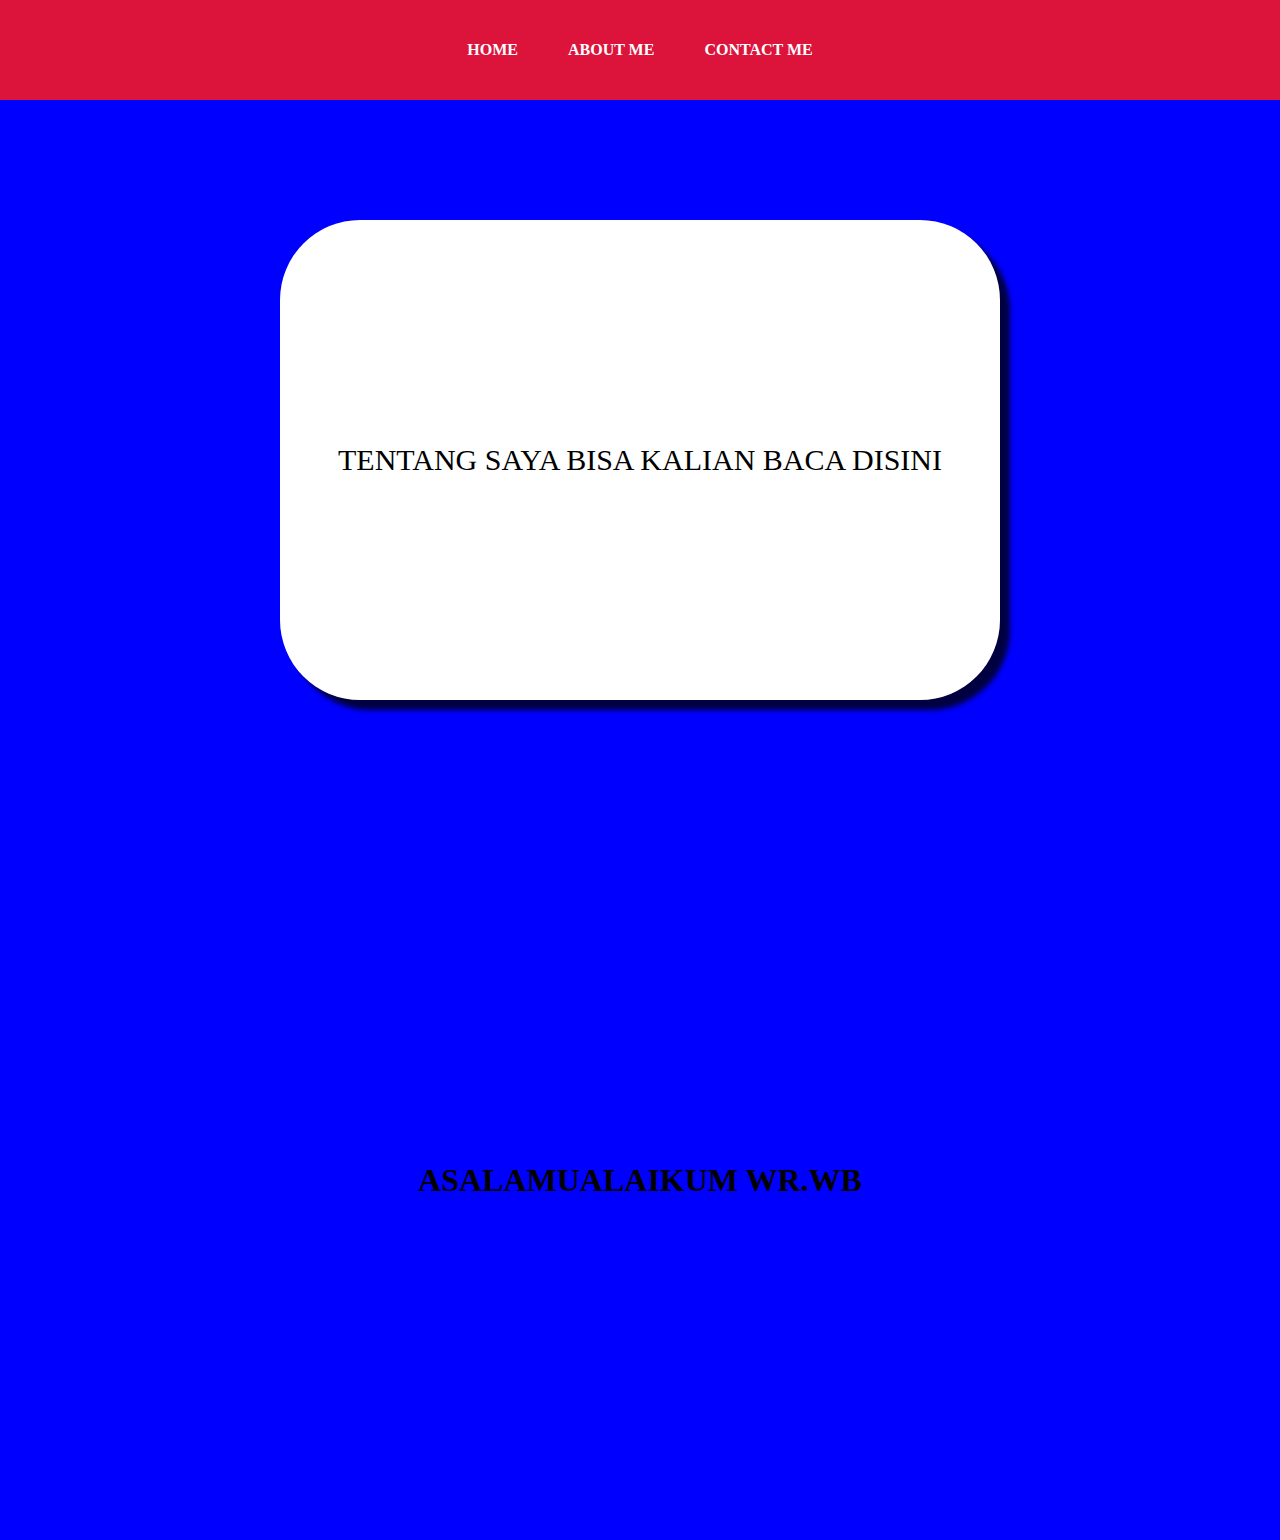
<file: about.html>
<html></html>
  <head>
    <title>ABOUT ME</title>
    <link rel="stylesheet" href="style.css" />
  </head>
    <body>
     <div class="container">
     <!-- NAVIGATION BAR -->
     <div class="container-navbar">
       <ul class="ul-navbar">
         <li class="li-navbar">
            <a href="index.html" class="a-navbar">HOME</a>
         </li>
         <li class="li-navbar">
            <a href="about.html" class="a-navbar">ABOUT ME</a>
         </li>
         <li class="li-navbar">
            <a href="contact.html" class="a-navbar">CONTACT ME</a>
         </li>
       </ul>
     </div>
     <!-- NAVIGATION BAR SELESAI -->
       
     <!-- CONTENT 1 -->
      <div class="container-content">
        <a href="https://youtube.com/@syarifpama7084?si=GyCeDXgBS5FZjSzB" class="a-content">
           <p>TENTANG SAYA BISA KALIAN BACA DISINI</p>
        </a>
       
      </div>
     <!-- CONTENT 1 END  -->

     <!-- FOOTER -->
     <div class="container-content">
       <h1>ASALAMUALAIKUM WR.WB</h1>
     </div>
     <!-- FOOTER END -->
     </div>
    </body>
</html>
</file>
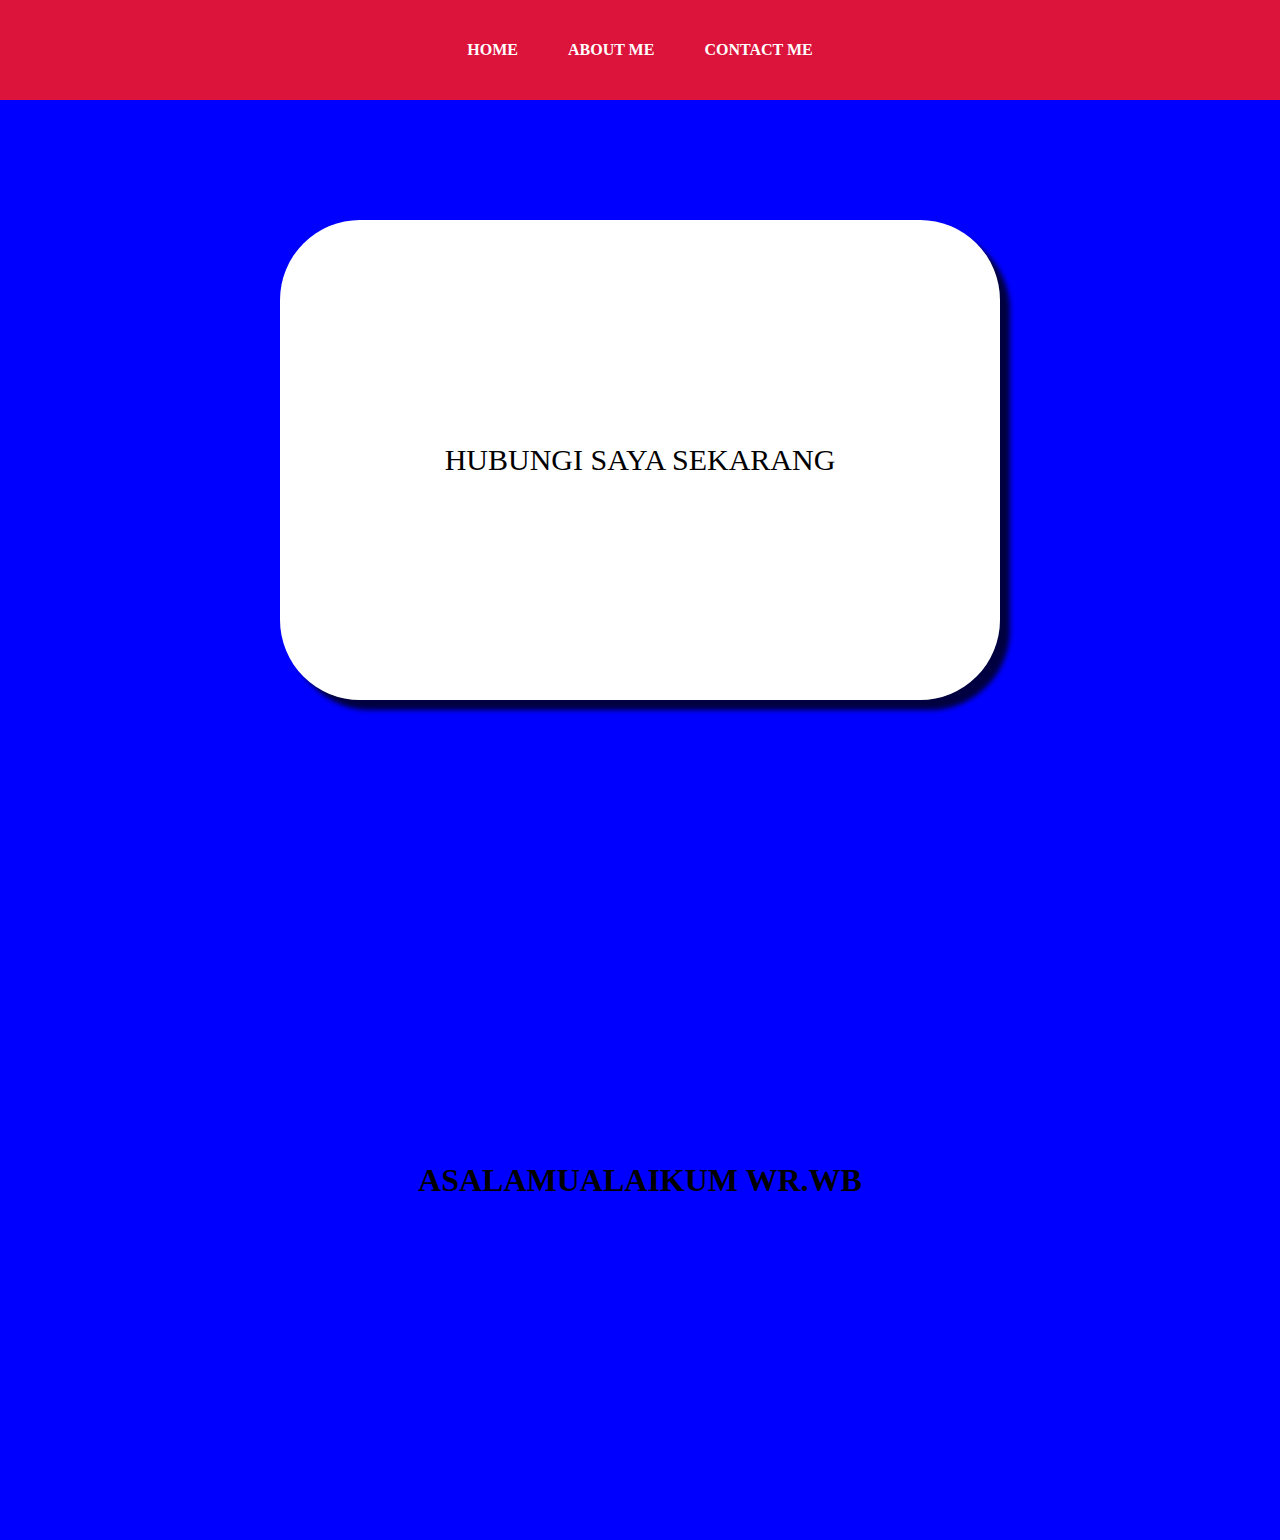
<file: contact.html>
<html></html>
<head>
  <title>CONTACT ME</title>
  <link rel="stylesheet" href="style.css" />
</head>
  <body>
   <div class="container">
   <!-- NAVIGATION BAR -->
   <div class="container-navbar">
     <ul class="ul-navbar">
       <li class="li-navbar">
          <a href="index.html" class="a-navbar">HOME</a>
       </li>
       <li class="li-navbar">
          <a href="about.html" class="a-navbar">ABOUT ME</a>
       </li>
       <li class="li-navbar">
          <a href="contact.html" class="a-navbar">CONTACT ME</a>
       </li>
     </ul>
   </div>
   <!-- NAVIGATION BAR SELESAI -->
     
   <!-- CONTENT 1 -->
    <div class="container-content">
      <a href="https://www.instagram.com/sj.farm.1980?igsh=ZmJ0am05dW9pdXZ1" class="a-content">
         <p>HUBUNGI SAYA SEKARANG</p>
      </a>
     
    </div>
   <!-- CONTENT 1 END  -->

   <!-- FOOTER -->
   <div class="container-content">
     <h1>ASALAMUALAIKUM WR.WB</h1>
   </div>
   <!-- FOOTER END -->
   </div>
  </body>
</html>
</file>
<file: style.css>
*,
html {
  margin: 0;
  padding: 0;
}

.container {}

.container-navbar {
  background-color: crimson;
  width: 100%;
  height: 100px;
}

.ul-navbar {
  display: flex;
  height: 100px;
  justify-content: center;
  align-items: center;
}

.li-navbar {
  list-style-type: none;
  padding: 20px;
  margin: 5px;
  color: white;
  front-size: 30px;
}

.li-navbar:hover {
    background-color: tomato;
    transition: .2s ease-in-out;
    transition-delay: .3s;
    border-radius: 8px;

}

.a-navbar {
    color: white;
    text-decoration: none;
    font-weight: 800;
}
.container-content {
    background-color: blue;
    display: flex;
    justify-content: center;
    align-items: center;
    height: 80vh;
}

.a-content {
    background-color: white;
    color: black;
    text-decoration: none;
    font-size: 30px;
    width: 720px;
    height: 480px;
    display: flex;
    flex-direction: column;
    justify-content: space-evenly;
    align-items: center;
    border-radius: 80px;
    box-shadow: 10px 10px 5px 0px rgba(0,0,0,0.75);
    -webkit-box-shadow: 10px 10px 5px 0px rgba(0,0,0,0.75);
    -moz-box-shadow: 10px 10px 5px 0px rgba(0,0,0,0.75);
}

.img-content {
  width: 50%;
  height: 50%; 
}

.container-footer {
  height: 200px;
  background-color: crimson;
  display: flex;
  justify-content: center;
  align-items: center;
}

.hi-footer {
  font-size: 40px;
  color: white;
}
</file>
